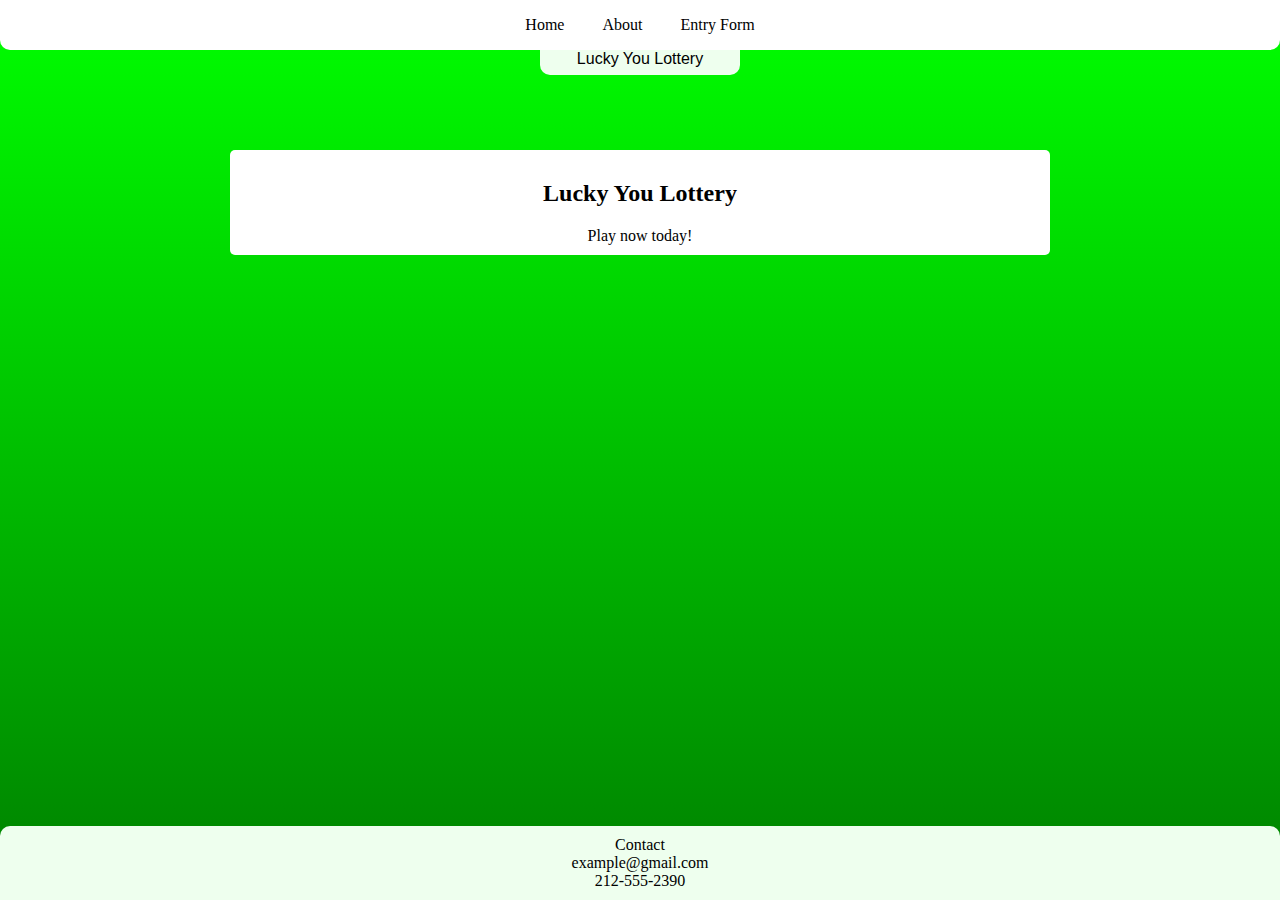
<file: index.html>
<!DOCTYPE html>
<html lang="en">
<head>
    <meta charset="UTF-8">
    <meta http-equiv="X-UA-Compatible" content="IE=edge">
    <meta name="viewport" content="width=device-width, initial-scale=1.0">
    <title>Weekly 3 - Lucky You</title>

    <link href="https://cdn.jsdelivr.net/npm/bootstrap@5.2.3/dist/css/bootstrap.min.css" rel="stylesheet" integrity="sha384-rbsA2VBKQhggwzxH7pPCaAqO46MgnOM80zW1RWuH61DGLwZJEdK2Kadq2F9CUG65" crossorigin="anonymous">

    <link rel="stylesheet" href="style.css">
</head>
<body>
    <nav id="navigation-bar">
        <a href="index.html">Home</a>
        <a href="about.html">About</a>
        <a href="entry.html">Entry Form</a>
    </nav>
    <div id="title">
        Lucky You Lottery
    </div>
    <div id="background"></div>
    <div class="container-fluid">
        <h2 class="fw-light mb-4 mt-2">Lucky You Lottery</h2>
        <div>Play now today!</div>

    </div>
    <footer>
        <div>Contact</div>
        <div>example@gmail.com</div>
        <div>212-555-2390</div>
    </footer>
    <!-- <script src="https://cdn.jsdelivr.net/npm/bootstrap@5.2.3/dist/js/bootstrap.bundle.min.js" integrity="sha384-kenU1KFdBIe4zVF0s0G1M5b4hcpxyD9F7jL+jjXkk+Q2h455rYXK/7HAuoJl+0I4" crossorigin="anonymous"></script> -->
</body>
</html>
</file>
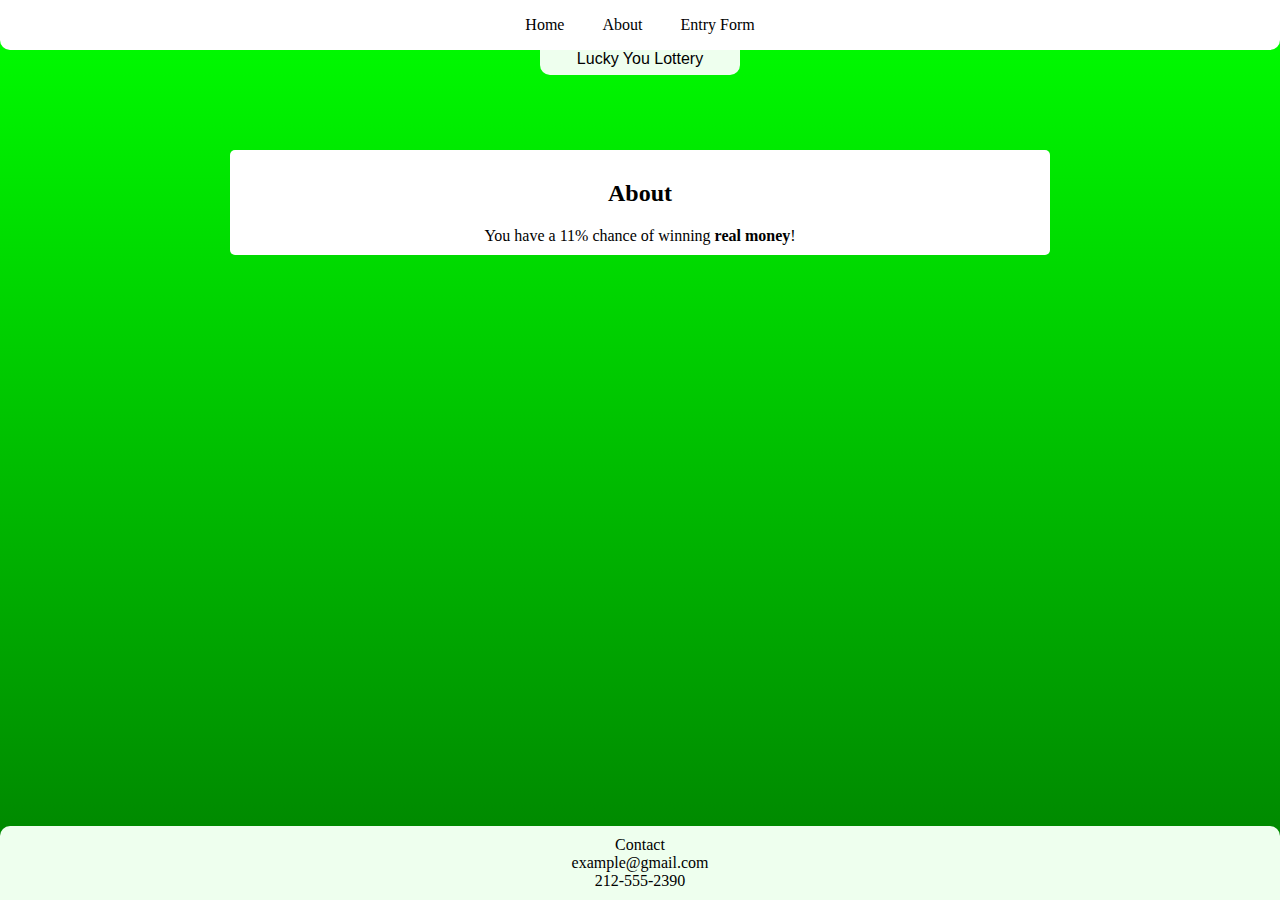
<file: about.html>
<!DOCTYPE html>
<html lang="en">
<head>
    <meta charset="UTF-8">
    <meta http-equiv="X-UA-Compatible" content="IE=edge">
    <meta name="viewport" content="width=device-width, initial-scale=1.0">
    <title>Weekly 3 - Lucky You</title>

    <link href="https://cdn.jsdelivr.net/npm/bootstrap@5.2.3/dist/css/bootstrap.min.css" rel="stylesheet" integrity="sha384-rbsA2VBKQhggwzxH7pPCaAqO46MgnOM80zW1RWuH61DGLwZJEdK2Kadq2F9CUG65" crossorigin="anonymous">

    <link rel="stylesheet" href="style.css">

    <script defer src="about.js"></script>
</head>
<body>
    <nav id="navigation-bar">
        <a href="index.html">Home</a>
        <a href="about.html">About</a>
        <a href="entry.html">Entry Form</a>
    </nav>
    <div id="title">
        Lucky You Lottery
    </div>
    <div id="background"></div>
    <div class="container-fluid">
        <h2 class="fw-light mb-4 mt-2">About</h2>
        You have a <span id="chance">__</span>% chance of winning <b>real money</b>!
    </div>
    <footer>
        <div>Contact</div>
        <div>example@gmail.com</div>
        <div>212-555-2390</div>
    </footer>
    <!-- <script src="https://cdn.jsdelivr.net/npm/bootstrap@5.2.3/dist/js/bootstrap.bundle.min.js" integrity="sha384-kenU1KFdBIe4zVF0s0G1M5b4hcpxyD9F7jL+jjXkk+Q2h455rYXK/7HAuoJl+0I4" crossorigin="anonymous"></script> -->
</body>
</html>
</file>
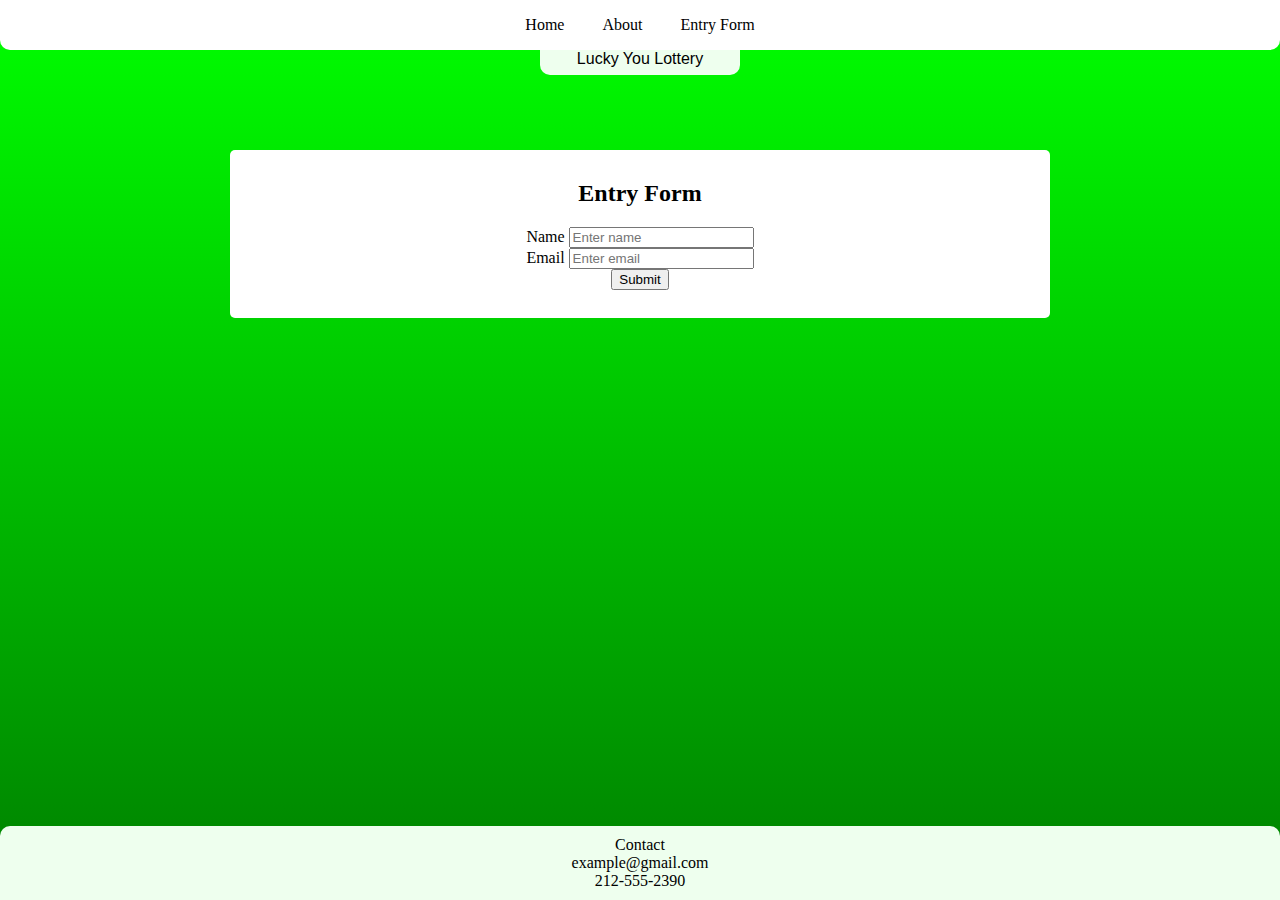
<file: entry.html>
<!DOCTYPE html>
<html lang="en">
<head>
    <meta charset="UTF-8">
    <meta http-equiv="X-UA-Compatible" content="IE=edge">
    <meta name="viewport" content="width=device-width, initial-scale=1.0">
    <title>Weekly 3 - Lucky You</title>

    <link href="https://cdn.jsdelivr.net/npm/bootstrap@5.2.3/dist/css/bootstrap.min.css" rel="stylesheet" integrity="sha384-rbsA2VBKQhggwzxH7pPCaAqO46MgnOM80zW1RWuH61DGLwZJEdK2Kadq2F9CUG65" crossorigin="anonymous">

    <link rel="stylesheet" href="style.css">
    <script defer src="entry.js"></script>
</head>
<body>
    <nav id="navigation-bar">
        <a href="index.html">Home</a>
        <a href="about.html">About</a>
        <a href="entry.html">Entry Form</a>
    </nav>
    <div id="title">
        Lucky You Lottery
    </div>
    <div id="background"></div>
    <div class="container-fluid">
        <h2 class="fw-light mb-4 mt-2">Entry Form</h2>
        <form id="entry-form" action="" onsubmit="submitEntry(); return false;" method="get">
            <div class="my-2">
                <label for="name">Name</label>
                <input type="text" name="name" placeholder="Enter name" id="name">

            </div>
            <div class="my-2">
                <label for="email">Email</label>
                <input type="text" name="email" placeholder="Enter email" id="email">

            </div>
            
            <input type="submit" value="Submit">
        </form>
        <div id="confirm-entry" class="my-3">Your entry was submitted</div>
    </div>
    <footer>
        <div>Contact</div>
        <div>example@gmail.com</div>
        <div>212-555-2390</div>
    </footer>
    <!-- <script src="https://cdn.jsdelivr.net/npm/bootstrap@5.2.3/dist/js/bootstrap.bundle.min.js" integrity="sha384-kenU1KFdBIe4zVF0s0G1M5b4hcpxyD9F7jL+jjXkk+Q2h455rYXK/7HAuoJl+0I4" crossorigin="anonymous"></script> -->
</body>
</html>
</file>
<file: style.css>
#background {
    background-image: linear-gradient(180deg, #00ff00, #008000);
    z-index:-1;
    position:fixed;
    top:0;
    left:0;
    bottom:0;
    right:0;
}
#navigation-bar {
    background-color: white;
    border-radius: 0 0 10px 10px;
    height:50px;

    position:fixed;
    top:0;
    left:0;
    right:0;

    text-align:center;
}
#navigation-bar > a {
    color:black;
    text-decoration:none;
    border-left: 2px solid transparent;
    border-right: 2px solid transparent;
    padding:0 15px;
    margin:0;

    line-height:50px;
    height:50px;
    display:inline-block;
    
}
#navigation-bar > a:hover {
    border-left-color:black;
    border-right-color:black;

    /* box-shadow:inset 0px -3px 0px 1px #000000; */
    /* border-top:4px solid black; */
    /* border-bottom:4px solid black; */
}
#title {
    font-family:'Gill Sans', 'Gill Sans MT', Calibri, 'Trebuchet MS', sans-serif;
    position:fixed;
    height:25px;
    background-color: white;
    top:50px;
    left:0;
    right:0;
    width:200px;
    margin: 0 auto 0 auto;
    text-align:center;
    border-radius: 0 0 10px 10px;
    background-color: #eeffee;
}
.container-fluid {
    color:black;
    background-color: white;
    border-radius:5px;
    padding: 10px;
    margin: 150px auto 10px auto;
    max-width:800px;
    width:95vw;
    text-align:center;
}
footer {
    border-radius: 10px 10px 0 0;
    padding:10px;
    background-color: #eeffee;

    position:absolute;
    bottom:0;
    left:0;
    right:0;
    text-align:center;
}

#confirm-entry {
    opacity:0;
}
#confirm-entry.visible {
    opacity:1;
}
</file>
